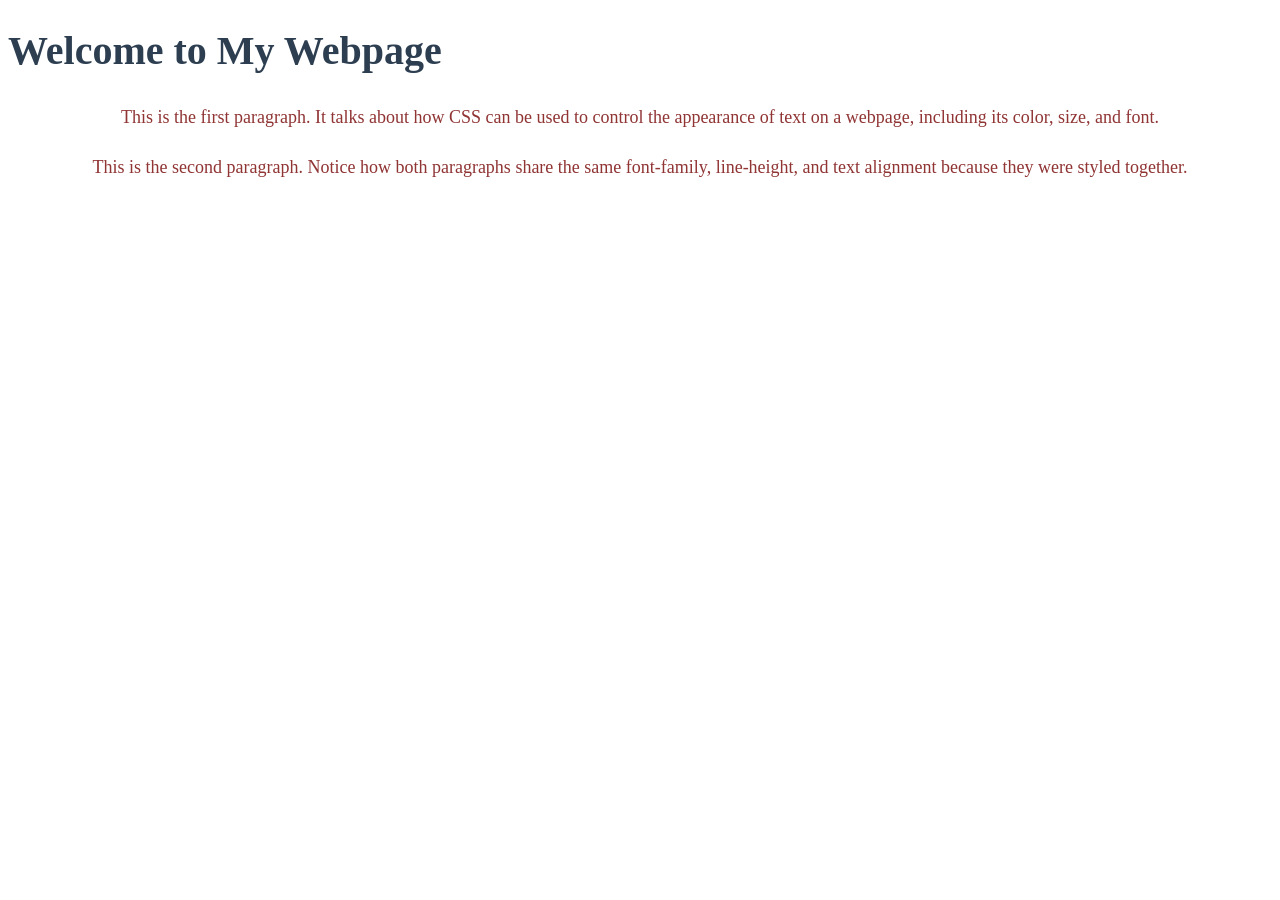
<file: task1/index.html>
<!DOCTYPE html>
<html lang="en">
<head>
  <meta charset="UTF-8">
  <title>Task 1: Text Styling Basics</title>
  <link rel="stylesheet" href="style.css">
</head>
<body>

  <h1>Welcome to My Webpage</h1>

  <p>This is the first paragraph. It talks about how CSS can be used to control
  the appearance of text on a webpage, including its color, size, and font.</p>

  <p>This is the second paragraph. Notice how both paragraphs share the same
  font-family, line-height, and text alignment because they were styled together.</p>

</body>
</html>
</file>
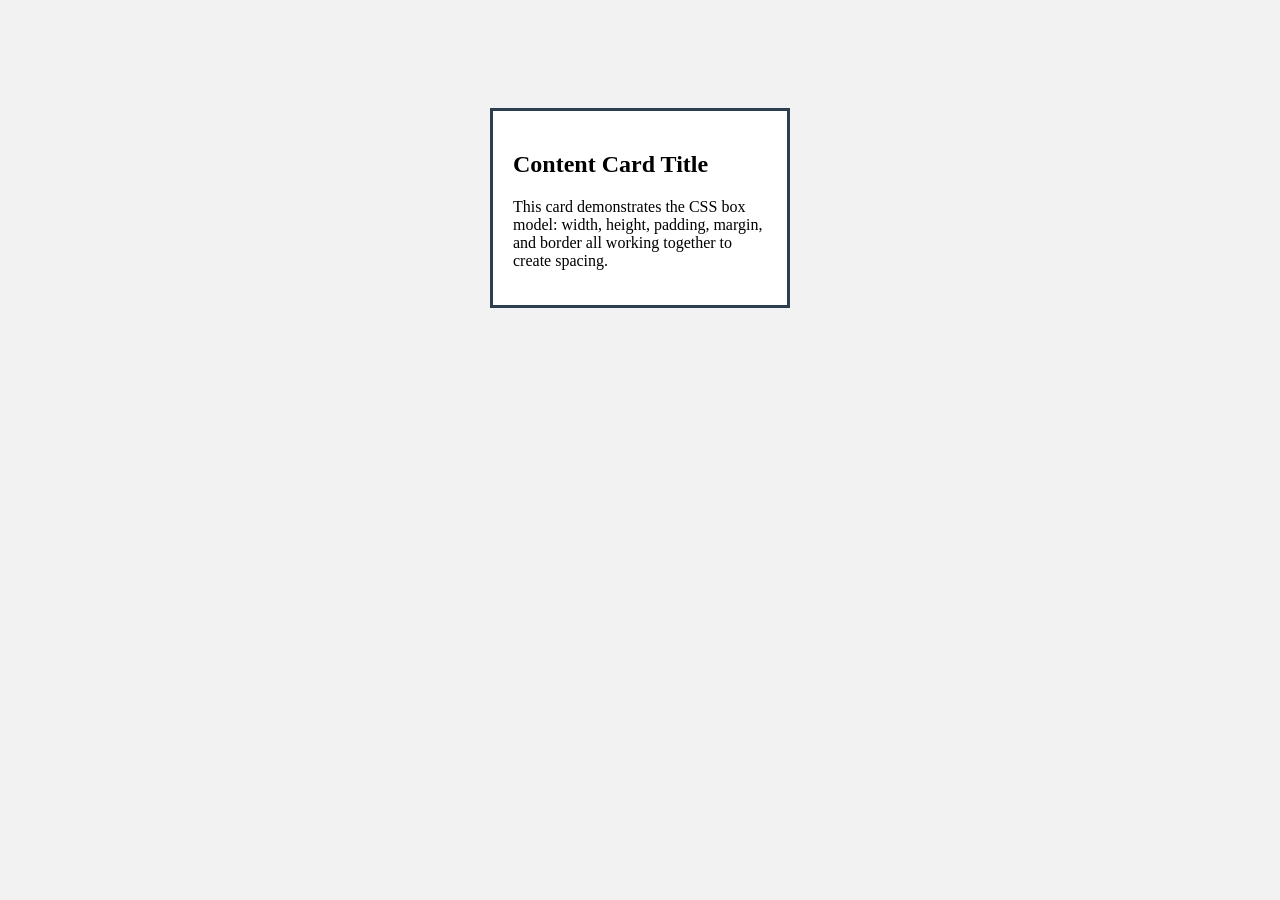
<file: task2/index.html>
<!DOCTYPE html>
<html lang="en">
<head>
  <meta charset="UTF-8">
  <title>Task 2: Box Model Styling</title>
  <link rel="stylesheet" href="style.css">
</head>
<body>

  <div class="card">
    <h2>Content Card Title</h2>
    <p>This card demonstrates the CSS box model: width, height, padding,
    margin, and border all working together to create spacing.</p>
  </div>

</body>
</html>
</file>
<file: task1/style.css>
h1 {
  color: #2c3e50;
  font-size: 40px;
  font-weight: bold;
}

p {
  color: #903434;
  font-family: 'Georgia', serif;
  font-size: 18px;
  line-height: 1.8;
  text-align: center;
}
</file>
<file: task2/style.css>
body {
  background-color: #f2f2f2;
  display: flex;
  justify-content: center;
  padding-top: 60px;
}

.card {
  width: 300px;
  height: 200px;
  padding: 20px;
  margin: 40px;
  border: 3px solid #2c3e50;
  background-color: #ffffff;
  box-sizing: border-box;
}
</file>
